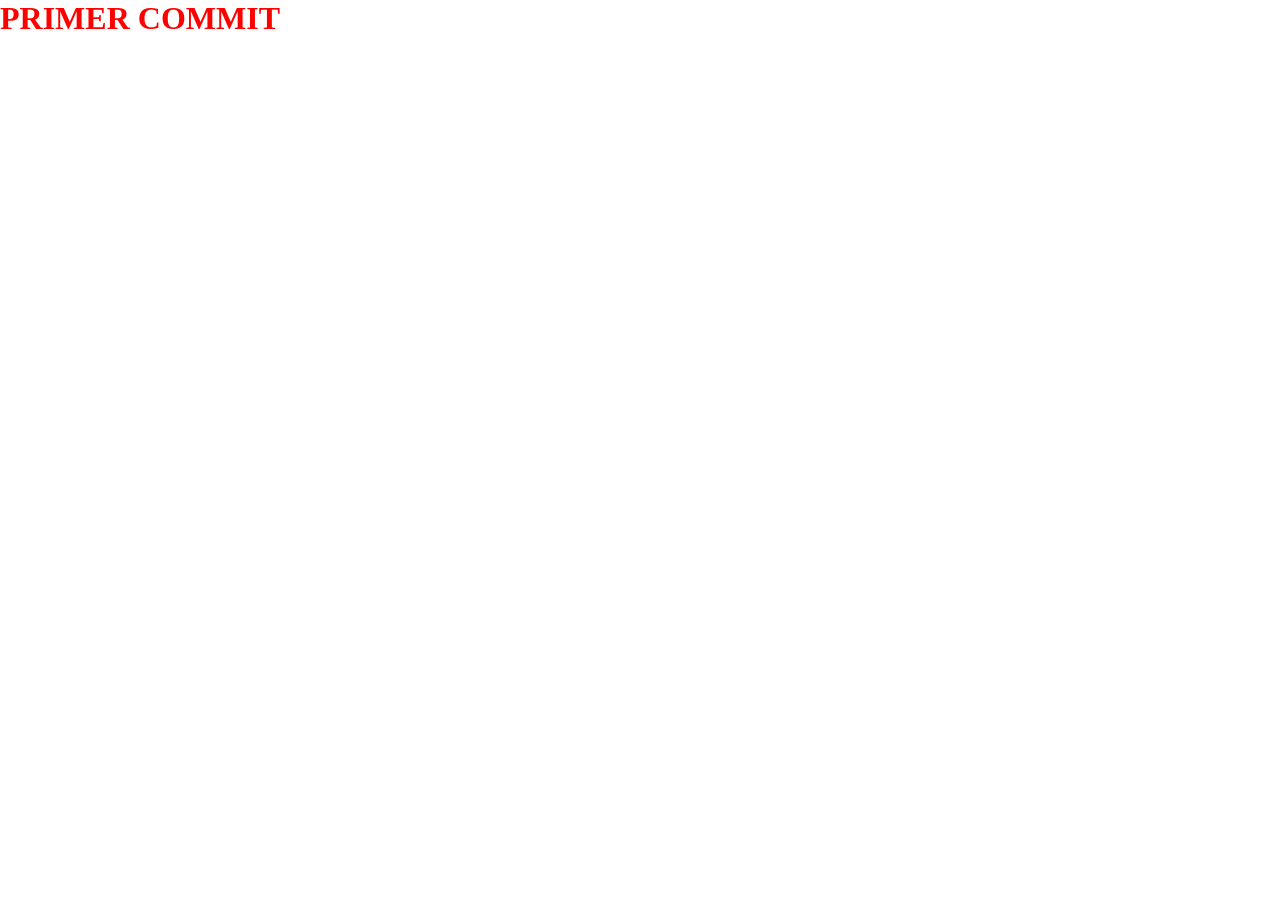
<file: index.html>
<!DOCTYPE html>
<html lang="en">
<head>
    <meta charset="UTF-8">
    <meta name="viewport" content="width=device-width, initial-scale=1.0">
    <title>Document</title>
    <link rel="stylesheet" href="style.css">
</head>
<body>

    <h1>PRIMER COMMIT</h1>
    
</body>
</html>
</file>
<file: style.css>
*{
  margin: 0px;
  padding: 0px;
  box-sizing: border-box;
}

h1 {
    color: red;
}
</file>
